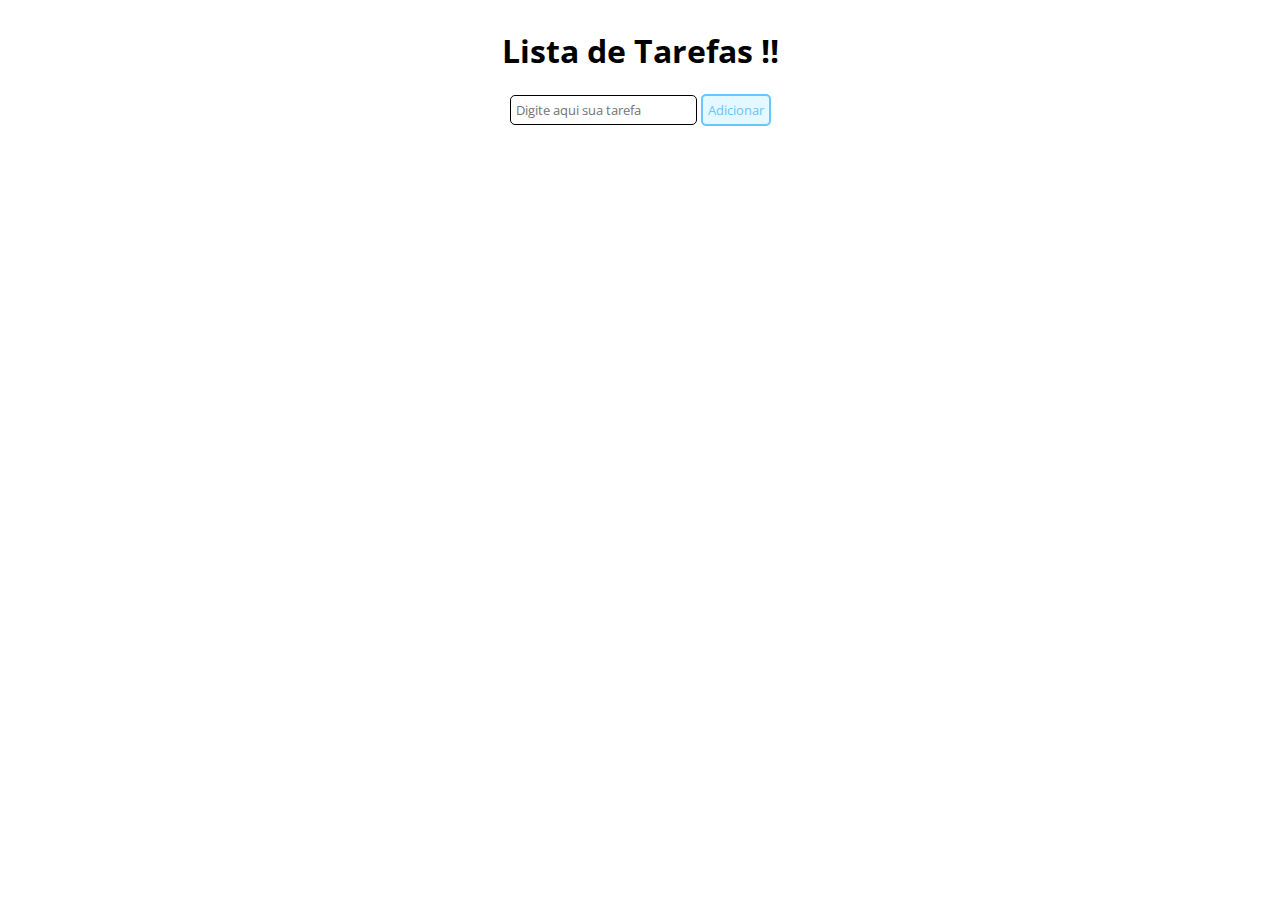
<file: To Do list/index.html>
<!DOCTYPE html>
<html lang="en">
<head>
    <meta charset="UTF-8">
    <meta name="viewport" content="width=device-width, initial-scale=1.0">
    <link rel="stylesheet" href="style.css" />
    <title>To-do list</title>
</head>
<body>
    <h1>Lista de Tarefas !!</h1>
    <div id="list">
        <form id="task-form">
            <input id="task-input" name="tarefa" type="text" placeholder="Digite aqui sua tarefa" />
            <button type="submit">Adicionar</button>
        </form>
        <div id="tasks"></div>
    </div>
    <script src="script.js"></script>
</body>
</html>
</file>
<file: To Do list/style.css>
@import url("https://fonts.googleapis.com/css2?family=Open+Sans:wght@300;600&display=swap");

* {
  font-family: "Open Sans", sans-serif;
}

body {
  display: flex;
  align-items: center;
  justify-content: center;
  flex-direction: column;
}

button {
  border: 2px solid rgb(105, 197, 255);
  border-radius: 5px;
  background-color: rgb(227, 248, 255);
  color: rgb(105, 197, 255);
  text-align: center;
  padding: 5px;
}

input[type="text"] {
  padding: 5px;
  border-radius: 5px;
  border: 1px solid black;
}

#tasks {
  display: flex;
  flex-direction: column;
  margin-top: 20px;
}

.task-item {
  display: flex;
  align-items: center;
  margin-bottom: 10px;
}

:checked + label {
  text-decoration: line-through;
  color: grey;
}
</file>
